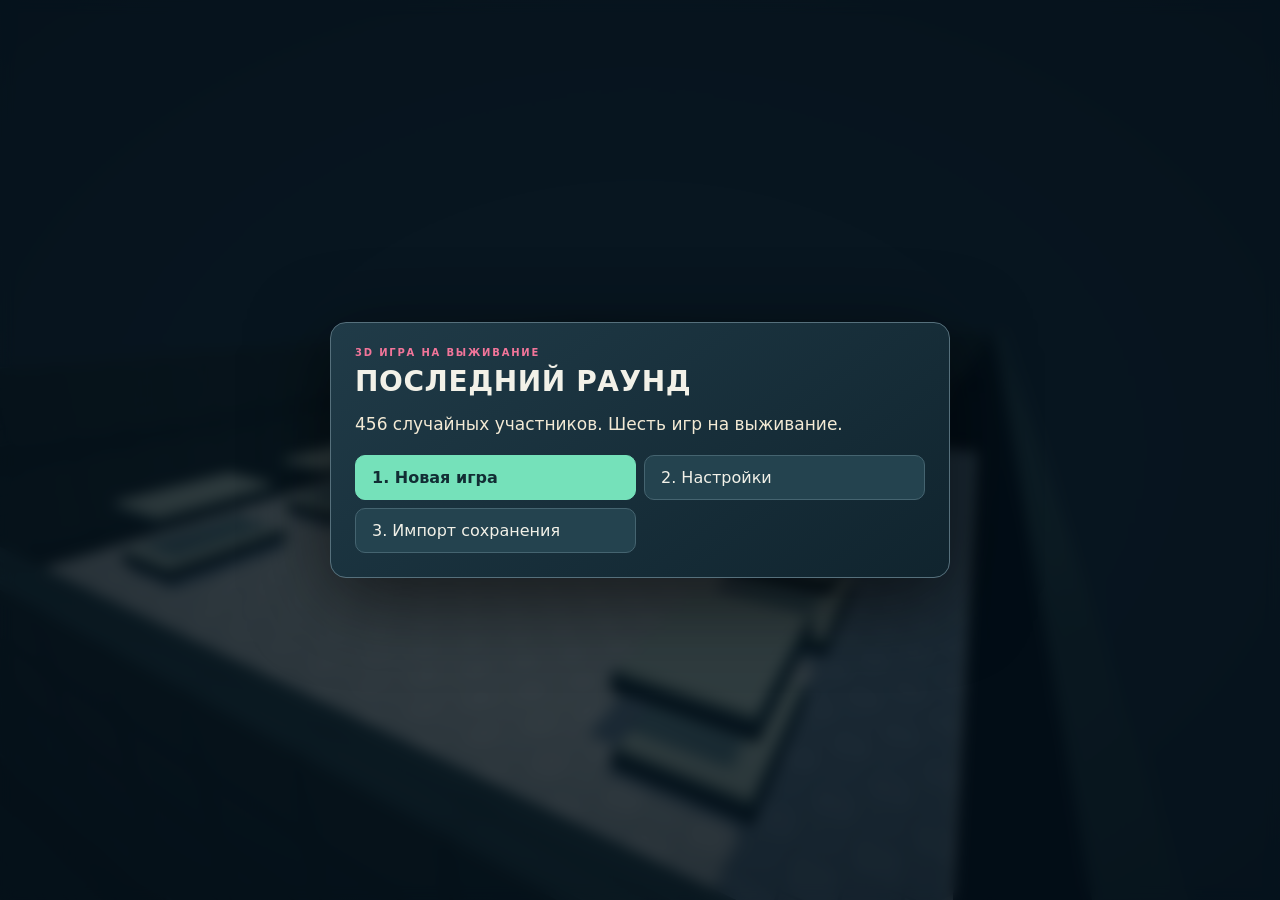
<file: index.html>
<!doctype html>
<html lang="ru"><head><meta charset="utf-8"><meta name="viewport" content="width=device-width,initial-scale=1,maximum-scale=1,user-scalable=no,viewport-fit=cover"><title>Последний раунд — 3D-игра</title><link rel="stylesheet" href="style.css"></head><body>
<div id="viewport"></div><div class="vignette"></div><div id="bootError"></div>
<div id="hud" class="hidden"><header><div class="brand">ПОСЛЕДНИЙ <em>РАУНД</em></div><div class="stage"><b id="day">ДЕНЬ 1 / 6</b><span id="round">ОБЩЕЖИТИЕ</span></div><button id="pauseButton">Ⅱ <span>Меню</span></button></header>
<aside id="objective"><div class="eyebrow">ЦЕЛЬ</div><h2 id="objectiveTitle"></h2><p id="objectiveText"></p><div id="special"></div></aside>
<div id="statusChip"></div><div id="crosshair">+</div><div id="prompt"></div>
<div id="vitals"><div><label>Здоровье <b id="hpNum">100</b></label><div class="bar"><i id="hpBar"></i></div></div><div><label>Силы <b id="energyNum">100</b></label><div class="bar energy"><i id="energyBar"></i></div></div><div><label>Сытость <b id="hungerNum">85</b></label><div class="bar hunger"><i id="hungerBar"></i></div></div></div>
<div id="inventory"></div>
<div id="touchUI" class="hidden">
  <div id="joyZone"><div id="joyBase"><div id="joyKnob"></div></div></div>
  <div id="touchRight">
    <button id="btnAct" class="tbtn act">E</button>
    <button id="btnJump" class="tbtn">Прыжок</button>
    <button id="btnCrouch" class="tbtn">Упор / C</button>
    <button id="btnSkill" class="tbtn">Q</button>
    <button id="btnExtra" class="tbtn hidden">Удар</button>
  </div>
</div>
</div>
<div id="toast"></div>
<div id="modal" class="open"><section class="dialog"><div id="modalTag" class="eyebrow"></div><h1 id="modalTitle"></h1><div id="modalBody"></div><div id="modalButtons"></div></section></div>
<div id="carvePanel"><section><div class="eyebrow">ИСПЫТАНИЕ 02</div><h2 id="carveName">Круг</h2><canvas id="carveCanvas" width="540" height="540"></canvas></section><aside><h2>Веди иглу по линии</h2><div id="carveStats"></div><button id="soften" class="primary">Смягчить сахар · 1 вода</button><button id="carvePause">Пауза</button></aside></div>
<script src="vendor/three.min.js"></script><script>if(!window.THREE){document.getElementById('bootError').style.display='block';document.getElementById('bootError').textContent='Не найден локальный движок. Открой ИГРАТЬ.html или распакуй весь архив.';}</script><script src="game.js"></script></body></html>
</file>
<file: style.css>
:root{--ink:#f2f1e8;--muted:#a6bbc2;--pink:#f2759a;--mint:#75e1ba;--panel:rgba(12,27,36,.88)}
*{box-sizing:border-box;-webkit-tap-highlight-color:transparent;user-select:none}
html,body{margin:0;padding:0;width:100%;height:100%;background:#122630;color:var(--ink);font-family:system-ui,-apple-system,'Segoe UI',sans-serif;overflow:hidden;touch-action:none}
button{font:inherit;cursor:pointer;color:var(--ink);background:#24434f;border:1px solid #456470;border-radius:10px;padding:12px 16px;text-align:left;transition:.14s;touch-action:manipulation}
button:hover{background:#355765;border-color:#8ad9c5}
button:active{transform:scale(.97)}
button.primary{color:#122d34;background:var(--mint);border-color:var(--mint);font-weight:700}
button.primary:hover{background:#a0f0d1}
#viewport{position:fixed;inset:0;touch-action:none}
#gameCanvas{display:block;width:100%;height:100%;touch-action:none}
.vignette{position:fixed;inset:0;background:radial-gradient(ellipse at center,transparent 42%,rgba(4,13,22,.42));pointer-events:none}
#hud{position:fixed;inset:0;pointer-events:none}
.hidden{display:none!important}
header{position:absolute;left:16px;right:16px;top:12px;display:flex;align-items:center;gap:14px;padding:10px 15px;background:rgba(13,29,38,.82);border:1px solid #45606a70;border-radius:12px;backdrop-filter:blur(8px);z-index:5}
.brand{font-weight:900;letter-spacing:1.5px;font-size:16px}
.brand em{font-style:normal;color:var(--pink)}
.stage{display:flex;gap:12px;align-items:center;margin-left:auto;font-size:12px;letter-spacing:.8px}
.stage b{color:var(--mint)}
header button{pointer-events:auto;padding:7px 13px;font-size:13px;text-align:center}
#objective{position:absolute;left:16px;top:72px;width:290px;padding:14px 16px;background:var(--panel);border:1px solid #45606a70;border-radius:12px}
.eyebrow{color:var(--pink);font-size:10px;font-weight:800;letter-spacing:1.8px}
h2{font-size:17px;margin:6px 0 8px}
p{line-height:1.5;margin:10px 0;color:#d0dce0}
#objective p{font-size:12.5px;margin-bottom:10px}
#special{font-size:12.5px;line-height:1.65;color:#f6daa3;border-top:1px solid #39535c;padding-top:9px;min-height:24px}
#vitals{position:absolute;left:16px;bottom:16px;display:flex;gap:12px;padding:10px 14px;background:var(--panel);border-radius:10px;border:1px solid #45606a70;width:360px}
#vitals>div{flex:1}
#vitals label{display:flex;justify-content:space-between;font-size:11px;color:var(--muted);margin-bottom:5px}
#vitals b{color:var(--ink)}
.bar{height:5px;background:#344a53;border-radius:3px;overflow:hidden}
.bar i{display:block;height:100%;background:var(--pink);transition:width .15s}
.energy i{background:var(--mint)}
.hunger i{background:#e9c072}
#inventory{position:absolute;right:16px;bottom:16px;display:flex;gap:8px;flex-wrap:wrap;justify-content:flex-end;max-width:540px;pointer-events:auto}
#inventory span{font-size:12px;padding:8px 12px;border:1px solid #47606999;background:var(--panel);border-radius:8px;color:var(--muted);cursor:pointer}
#inventory span:active{background:#2d515e}
#inventory b{color:var(--ink);margin-left:5px}
#crosshair{position:absolute;left:50%;top:50%;transform:translate(-50%,-50%);color:#ffffffb0;font-size:22px;font-weight:200;text-shadow:0 1px 3px #000}
#prompt{position:absolute;top:62%;left:50%;transform:translateX(-50%);font-size:14px;font-weight:600;background:var(--panel);padding:9px 16px;border-radius:8px;white-space:nowrap;max-width:90vw;overflow:hidden;text-overflow:ellipsis;pointer-events:auto;cursor:pointer}
#prompt:empty{display:none}
#statusChip{position:absolute;top:76px;left:50%;transform:translateX(-50%);padding:10px 18px;border-radius:30px;font-weight:800;font-size:14px;letter-spacing:1px;box-shadow:0 5px 24px #0006}
#statusChip:empty{display:none}
#toast{position:fixed;top:68px;left:50%;transform:translate(-50%,-10px);max-width:90vw;width:max-content;text-align:center;background:#142c37f2;border:1px solid #79b7a8aa;color:#f3ead1;padding:10px 18px;border-radius:10px;opacity:0;transition:.22s;pointer-events:none;z-index:30;font-size:13.5px}
#toast.visible{opacity:1;transform:translate(-50%,0)}
#modal{display:none;position:fixed;inset:0;align-items:center;justify-content:center;background:rgba(4,15,24,.72);backdrop-filter:blur(7px);z-index:20;padding:14px}
#modal.open{display:flex}
.dialog{width:min(620px,96vw);max-height:90vh;overflow-y:auto;background:linear-gradient(145deg,#203b48,#10242e);border:1px solid #56707c;border-radius:16px;padding:24px;box-shadow:0 20px 80px #0009;touch-action:pan-y}
.dialog h1{font-size:28px;font-weight:900;letter-spacing:.6px;line-height:1.15;margin:8px 0 14px}
.lead{font-size:17px;color:#f3ead5!important}
.small{font-size:12px;color:var(--muted);line-height:1.5}
#modalButtons{display:grid;grid-template-columns:1fr 1fr;gap:8px;margin-top:18px}
#modalButtons button:first-child:nth-last-child(1){grid-column:1/-1}
.results{display:grid;grid-template-columns:1fr 1fr;gap:8px}
.results p{background:#2a4650;border-radius:7px;padding:9px;margin:0;font-size:12px}
.results b{color:var(--mint)}
#carvePanel{display:none;position:fixed;inset:0;z-index:10;align-items:center;justify-content:center;gap:20px;padding:16px;background:#132630f8}
#carvePanel.open{display:flex}
#carvePanel section{width:min(58vh,500px);max-width:90vw}
#carveCanvas{width:100%;aspect-ratio:1;border:1px solid #9d875e;border-radius:16px;cursor:crosshair;touch-action:none}
#carvePanel aside{width:250px}
#carvePanel button{display:block;width:100%;margin:10px 0;text-align:center}
#carveStats{padding:10px 0;color:#f5dca6;line-height:1.65;font-size:13px}
.meter{height:24px;background:#3b3e3d;position:relative;border-radius:5px;overflow:hidden;margin-bottom:9px}
.meter .good{position:absolute;top:0;bottom:0;background:#448968}
.meter i,.pullmeter i{position:absolute;top:0;bottom:0;width:3px;background:#fff}
.pullmeter{height:13px;background:linear-gradient(90deg,#a1445f,#c39863,#459773);position:relative;border-radius:5px;margin-bottom:8px}
#bootError{display:none;position:fixed;inset:20%;z-index:99;background:#562e3f;padding:20px;border-radius:12px}

/* Сенсорное управление для телефонов и планшетов */
#touchUI{position:fixed;inset:0;pointer-events:none;z-index:6}
#joyZone{position:absolute;left:18px;bottom:78px;width:136px;height:136px;pointer-events:auto;touch-action:none}
#joyBase{width:124px;height:124px;margin:6px;border-radius:50%;background:rgba(16,36,46,.52);border:2px solid rgba(117,225,186,.45);position:relative;backdrop-filter:blur(4px)}
#joyKnob{width:52px;height:52px;border-radius:50%;background:rgba(117,225,186,.82);box-shadow:0 4px 14px rgba(0,0,0,.45);position:absolute;left:34px;top:34px;transition:transform .04s}
#touchRight{position:absolute;right:16px;bottom:78px;width:186px;height:164px;pointer-events:none}
.tbtn{pointer-events:auto;position:absolute;display:flex;align-items:center;justify-content:center;text-align:center;border-radius:50%;background:rgba(18,41,52,.78);border:2px solid rgba(166,187,194,.55);color:#f2f1e8;font-weight:800;font-size:13px;padding:0;box-shadow:0 4px 16px rgba(0,0,0,.4);backdrop-filter:blur(4px);touch-action:none}
.tbtn:active,.tbtn.active{background:var(--mint);color:#102830;border-color:#fff;transform:scale(.93)}
.tbtn.act{background:rgba(242,117,154,.84);border-color:#ffd3e0;color:#fff;width:68px;height:68px;right:4px;bottom:48px;font-size:18px}
.tbtn.act.ready{background:var(--mint);color:#102830;border-color:#fff;box-shadow:0 0 18px rgba(117,225,186,.8)}
#btnJump{width:62px;height:62px;right:78px;bottom:4px;font-size:11.5px}
#btnCrouch{width:54px;height:54px;right:4px;bottom:0;font-size:11px}
#btnSkill{width:52px;height:52px;right:82px;bottom:74px;font-size:14px}
#btnExtra{width:54px;height:54px;right:20px;bottom:122px;font-size:11.5px;background:rgba(233,192,114,.85);color:#16262e}

@media(max-width:920px){
  header{left:10px;right:10px;top:8px;padding:8px 12px}
  .brand{font-size:13px;letter-spacing:1px}
  .stage{gap:8px;font-size:10.5px}
  #objective{left:10px;top:56px;width:230px;padding:10px 12px}
  #objective h2{font-size:14px;margin:4px 0}
  #objective p{font-size:11px;margin:4px 0 6px}
  #special{font-size:11px;padding-top:6px}
  #vitals{left:10px;bottom:10px;width:265px;padding:7px 10px;gap:8px}
  #vitals label{font-size:9.5px}
  #inventory{right:10px;bottom:10px;gap:5px;max-width:56vw}
  #inventory span{font-size:10.5px;padding:6px 8px}
  #prompt{top:54%;font-size:12.5px;padding:7px 13px}
  .dialog{padding:18px;width:95vw}
  .dialog h1{font-size:22px}
  #modalButtons{grid-template-columns:1fr}
  .results{grid-template-columns:1fr}
  #carvePanel{flex-direction:column;gap:10px;padding:10px;overflow-y:auto}
  #carvePanel section{width:min(46vh,84vw)}
  #carvePanel aside{width:min(340px,90vw)}
}
@media(max-height:540px){
  #objective{width:205px;padding:6px 9px;top:48px;max-height:115px;overflow:hidden}
  #objective h2{font-size:12.5px;margin:2px 0}
  #special{font-size:10px;line-height:1.35;padding-top:4px}
  #objective p{display:none}
  #joyZone{bottom:54px;left:12px;transform:scale(.88);transform-origin:bottom left}
  #touchRight{bottom:54px;right:12px;transform:scale(.88);transform-origin:bottom right}
  #carvePanel{flex-direction:row}
  #carvePanel section{width:min(74vh,46vw)}
}
</file>
